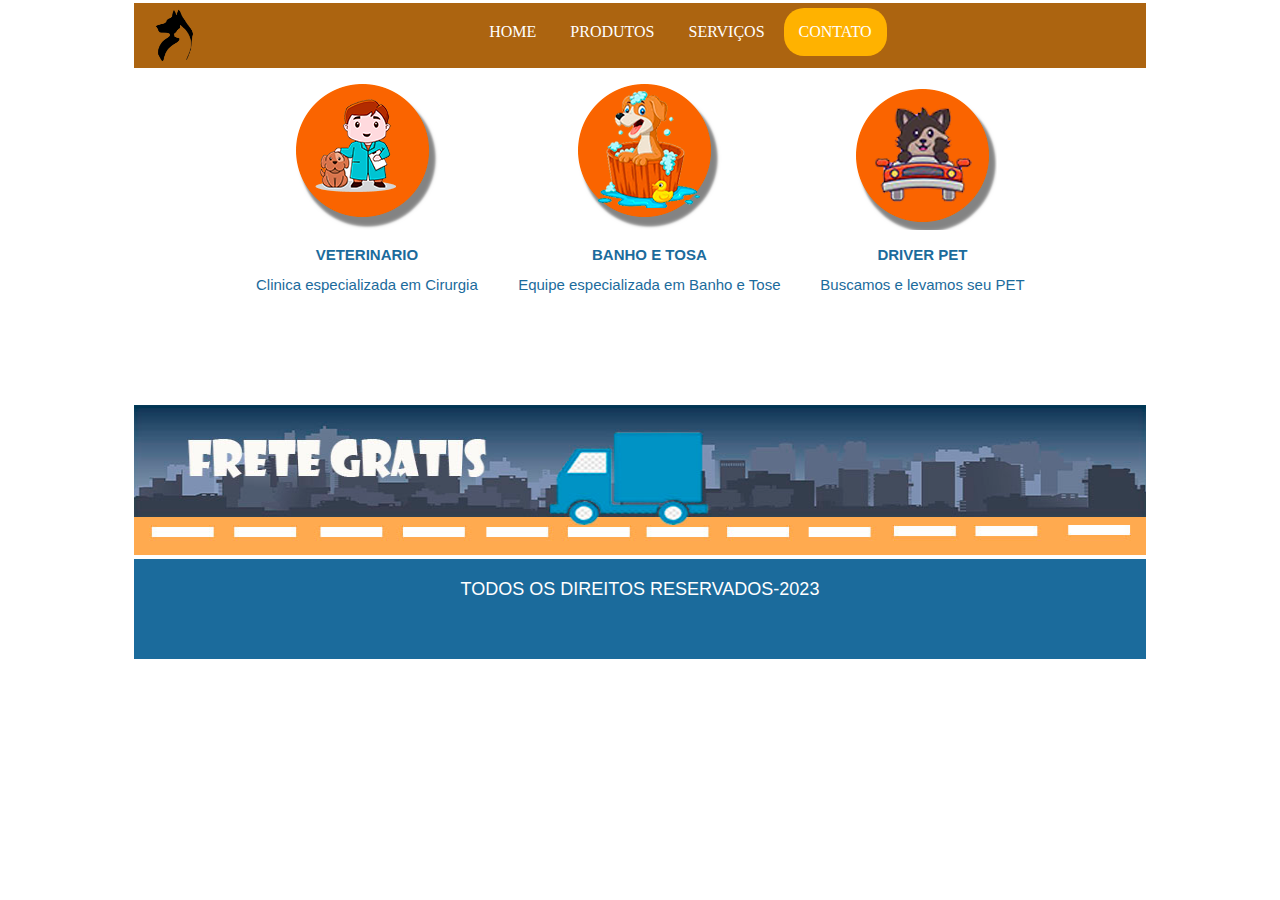
<file: contato.html>
<!DOCTYPE html>
<html lang="pt-br">
<head>
    <meta charset="UTF-8">
    <meta http-equiv="X-UA-Compatible" content="IE=edge">
    <meta name="viewport" content="width=device-width, initial-scale=1.0">
    <title>SERVIÇOS</title>
</head>
<body>
    <div id="conteiner">
        <section id="logo">
            <a href="index.html"> <img src="imagens/logo2.png"  class="tamanhoLogo"></a>

        </section>
<header id="topo">  <!-- elemento onde irá parte de cima do site -->
    <nav>  
    <ul>
        <li><a href="index.html" >HOME </a></li> 
        <li><a href="produtos.html">PRODUTOS </a></li>
        <li><a href="servicos.html">SERVIÇOS</a></li> 
        <li><a href="formulario.html"style="background-color:#ffb200 ; border-radius: 20px; ">CONTATO</a></li> 
    </ul>    
    </nav>
    <link rel="stylesheet" type="text/css" href="css/servicos.css"/>
</header>


<section id ="produtos">
    
    <table>
    
        <tr>
            <td><img src="imagens/veterinario1.png"class="tamanhoProd"></td>
            <td><img src="imagens/teste03.png"class="tamanhoProd"></td>
            <td><img src="imagens/teste04.png"class="tamanhoProd"></td>
            
        </tr>
        <tr>
            <th>VETERINARIO</th>
            <th>BANHO E TOSA</th>
            <th>DRIVER PET</th>
            
        </tr>

        <tr>
            <td>Clinica especializada em Cirurgia</td>
            <td>Equipe especializada em Banho e Tose</td>
            <td>Buscamos e levamos seu PET</td>
            
        </tr>
        
    </table>
    
</section>

<section id ="frete">
    <img src="imagens/FRETECAO.jpg" class="ft">
</section>

<footer id ="rodape">
    TODOS OS DIREITOS RESERVADOS-2023
</footer>
</div>
</body>
</html>
</file>
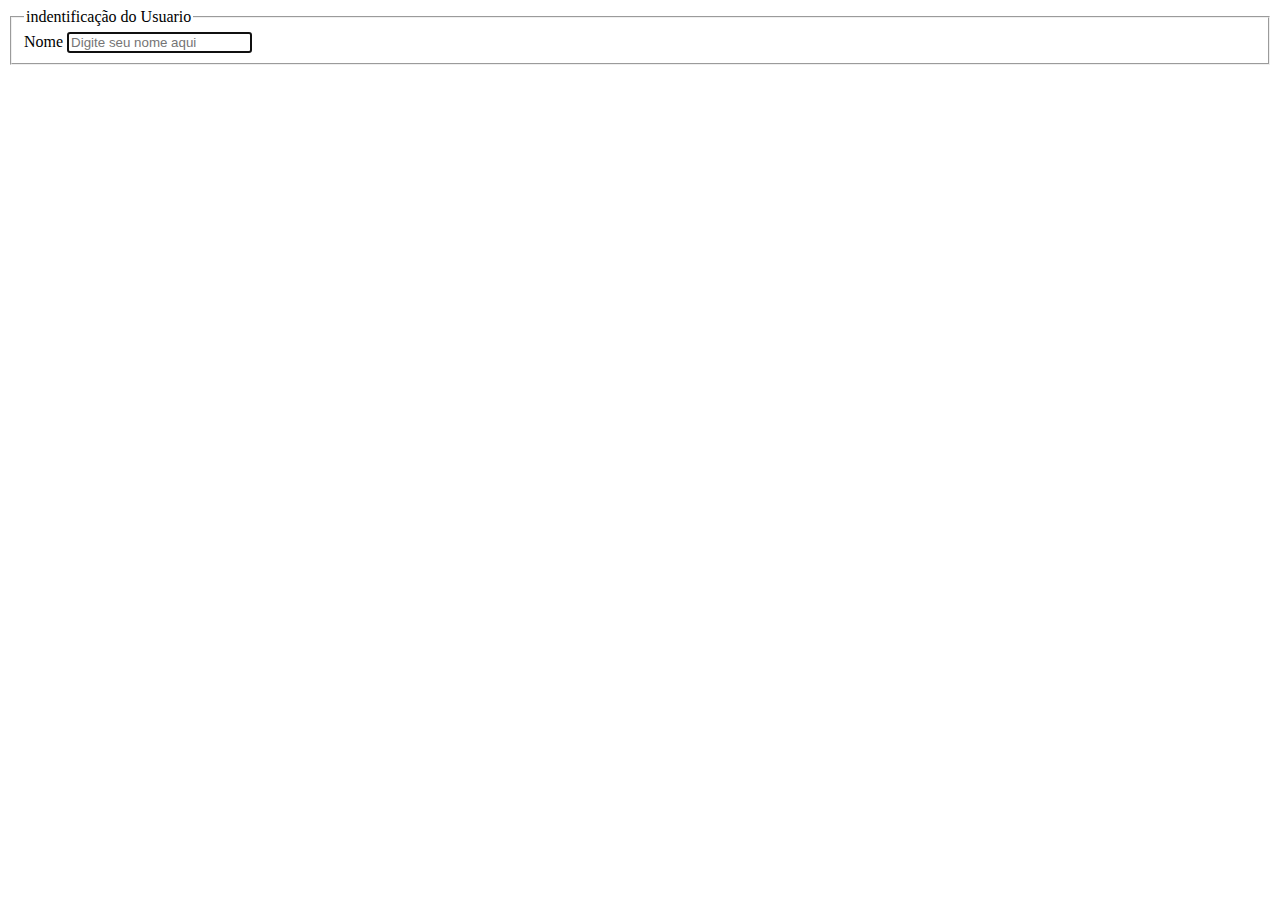
<file: formulario.html>
<!DOCTYPE html>
<html lang="pt-br">
<head>
    <meta charset="UTF-8">
    <meta http-equiv="X-UA-Compatible" content="IE=edge">
    <meta name="viewport" content="width=device-width, initial-scale=1.0">
    <title>SERVIÇOS</title>
</head>
<body>
   <div class="conteudo_formulario">
<form method ="post" id="fContato"action="mailtonkelly.psouza.senac.br">
    <!-- metodo post para guardar as informaçoes id(indentificação) para camar no css e  formatar action para qual email irao os dados temso o method GET para pesquisar ele nao guarda o conteudo -->
    <fieldset i d="usuario">
        <!-- conjunto de blocos -->
    <legend>indentificação do Usuario</legend>
    <!-- teremos uma legenda acima do bloco para identificalo -->
    <label for ="cNome">Nome</label>
    <input type="text" name="tNOme" id="cNOme"size="20" maxlength="20"placeholder="Digite seu nome aqui"autofocus required/>
    <!-- maxlength=qtde de caracteres que irá aceitar  -->
    <!-- size = tamanho da caixa de texo -->
    <!--placeholder- dica para o usuario de qual sera o conteudo da caixa -->
    <!-- autofocus - cursosr ficara dentro da caixa -->
    <!-- required- e o campo sera obrigario -->
    </fieldset>
   </div>
</body>
</html>
</file>
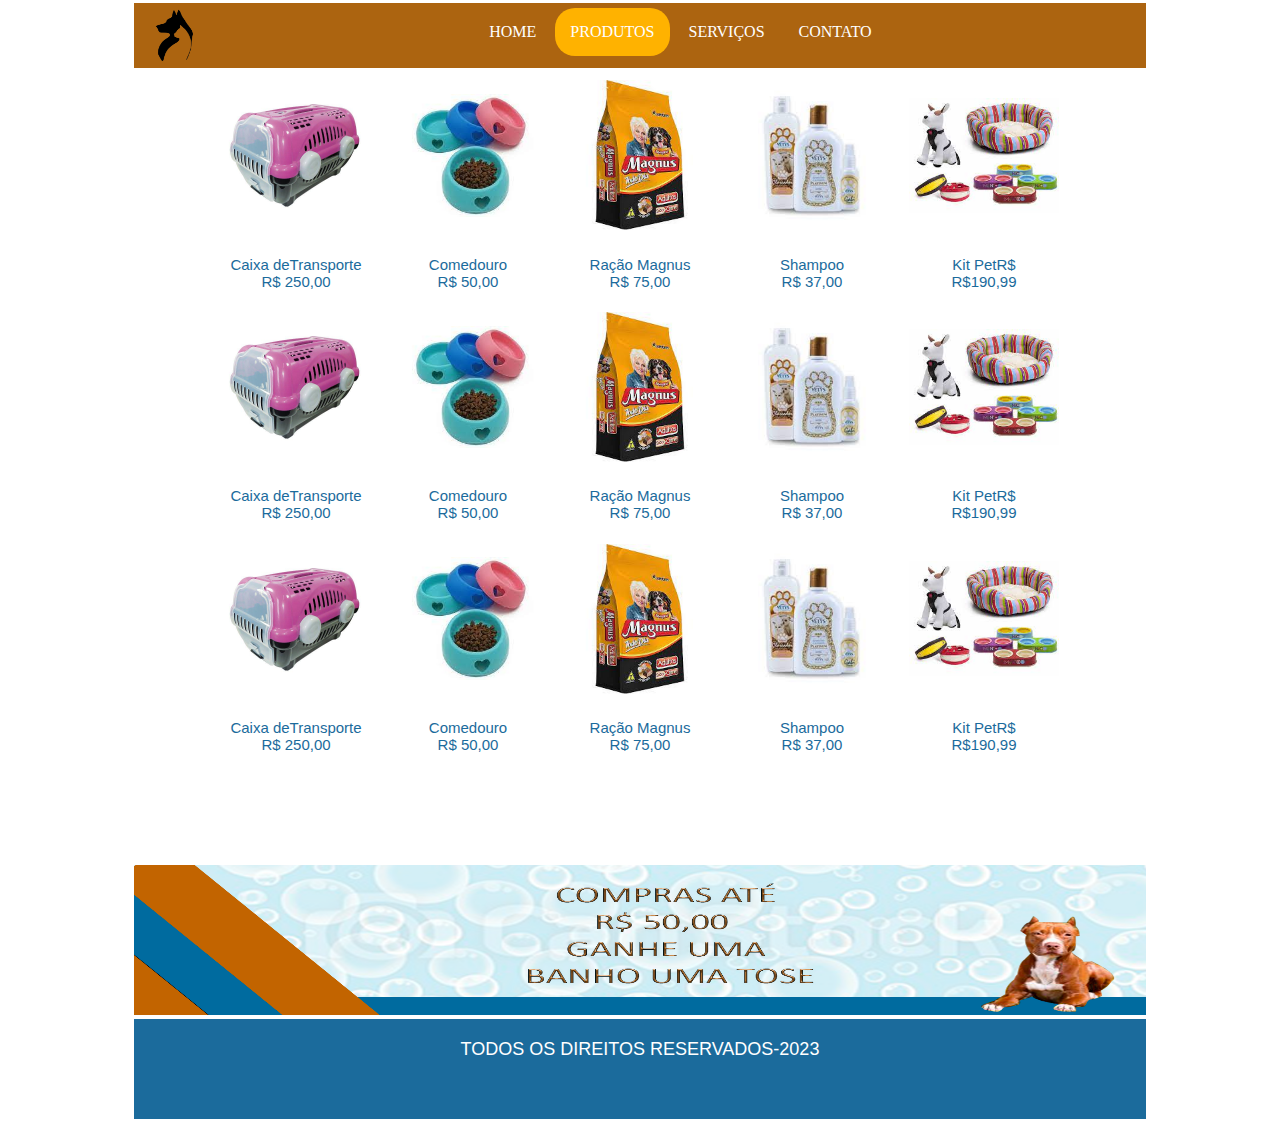
<file: produtos.html>
<!DOCTYPE html>
<html lang="pt-br">
<head>
    <meta charset="UTF-8">
    <meta http-equiv="X-UA-Compatible" content="IE=edge">
    <meta name="viewport" content="width=device-width, initial-scale=1.0">
    <title>Produtos</title>
</head>
<body>
    <div id="conteiner">
        <section id="logo">
            <a href="index.html"> <img src="imagens/logo2.png"  class="tamanhoLogo"></a>

        </section>
<header id="topo">  <!-- elemento onde irá parte de cima do site -->
    <nav>  
    <ul>
        <li><a href="index.html" >HOME </a></li> 
        <li><a href="produtos.html"style="background-color:#ffb200 ; border-radius: 20px; ">PRODUTOS </a></li>
        <li><a href="servicos.html">SERVIÇOS</a></li> 
        <li><a href="contato.html">CONTATO</a></li> 
    </ul>    
    </nav>
    <link rel="stylesheet" type="text/css" href="css/produtos.css"/>
</header>

<section id ="produtos">
    
    <table>
        <tr>
            <td><img src="imagens/casa.jpg"class="tamanhoProd"></td>
            <td><img src="imagens/prato.jfif"class="tamanhoProd"></td>
            <td><img src="imagens/ração.jfif"class="tamanhoProd"></td>
            <td><img src="imagens/shampo.jfif"class="tamanhoProd"></td>
            <td><img src="imagens/kit.jfif"class="tamanhoProd"></td>
        </tr>
        

        <tr>
            <td>Caixa deTransporte<br>R$ 250,00</td>
            <td>Comedouro<br>R$ 50,00</td>
            <td>Ração Magnus<br>R$ 75,00</td>
            <td>Shampoo<br>R$ 37,00</td>
            <td>Kit PetR$<br>R$190,99</td>
        </tr>

        <tr>
            <td><img src="imagens/casa.jpg"class="tamanhoProd"></td>
            <td><img src="imagens/prato.jfif"class="tamanhoProd"></td>
            <td><img src="imagens/ração.jfif"class="tamanhoProd"></td>
            <td><img src="imagens/shampo.jfif"class="tamanhoProd"></td>
            <td><img src="imagens/kit.jfif"class="tamanhoProd"></td>
        </tr>
        

        <tr>
            <td>Caixa deTransporte<br>R$ 250,00</td>
            <td>Comedouro<br>R$ 50,00</td>
            <td>Ração Magnus<br>R$ 75,00</td>
            <td>Shampoo<br>R$ 37,00</td>
            <td>Kit PetR$<br>R$190,99</td>
        </tr>

        <tr>
            <td><img src="imagens/casa.jpg"class="tamanhoProd"></td>
            <td><img src="imagens/prato.jfif"class="tamanhoProd"></td>
            <td><img src="imagens/ração.jfif"class="tamanhoProd"></td>
            <td><img src="imagens/shampo.jfif"class="tamanhoProd"></td>
            <td><img src="imagens/kit.jfif"class="tamanhoProd"></td>
        </tr>
        

        <tr>
            <td>Caixa deTransporte<br>R$ 250,00</td>
            <td>Comedouro<br>R$ 50,00</td>
            <td>Ração Magnus<br>R$ 75,00</td>
            <td>Shampoo<br>R$ 37,00</td>
            <td>Kit PetR$<br>R$190,99</td>
        </tr>


        
        
    </table>
</section>

<section id ="frete">
    <img src="imagens/TESTE1.png" class="ft">
</section>

<footer id ="rodape">
    TODOS OS DIREITOS RESERVADOS-2023
</footer>
</div>
</body>
</html>
</file>
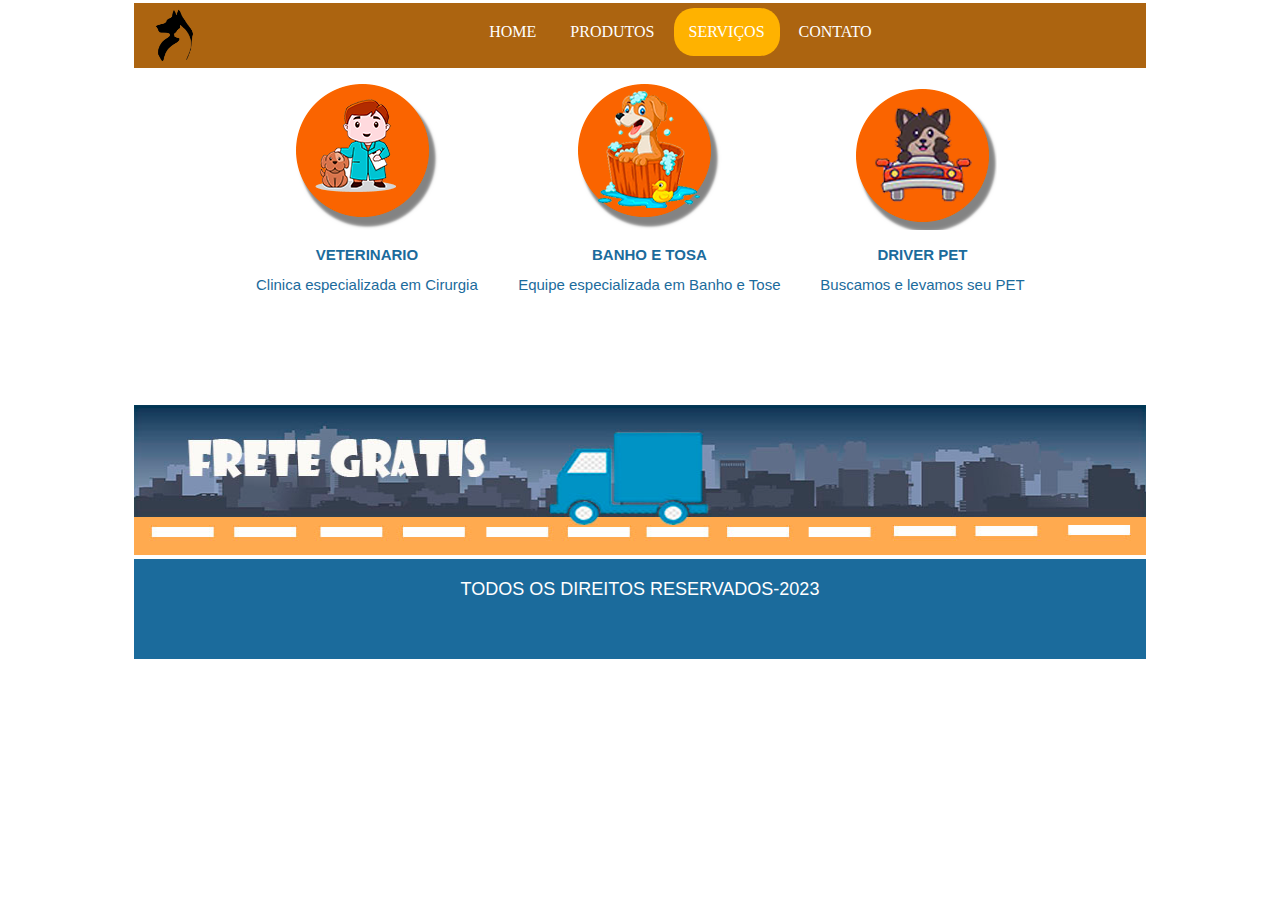
<file: servicos.html>
<!DOCTYPE html>
<html lang="pt-br">
<head>
    <meta charset="UTF-8">
    <meta http-equiv="X-UA-Compatible" content="IE=edge">
    <meta name="viewport" content="width=device-width, initial-scale=1.0">
    <title>SERVIÇOS</title>
</head>
<body>
    <div id="conteiner">
        <section id="logo">
            <a href="index.html"> <img src="imagens/logo2.png"  class="tamanhoLogo"></a>

        </section>
<header id="topo">  <!-- elemento onde irá parte de cima do site -->
    <nav>  
    <ul>
        <li><a href="index.html" >HOME </a></li> 
        <li><a href="produtos.html">PRODUTOS </a></li>
        <li><a href="servicos.html"style="background-color:#ffb200 ; border-radius: 20px; ">SERVIÇOS</a></li> 
        <li><a href="contato.html">CONTATO</a></li> 
    </ul>    
    </nav>
    <link rel="stylesheet" type="text/css" href="css/servicos.css"/>
</header>


<section id ="produtos">
    
    <table>
    
        <tr>
            <td><img src="imagens/veterinario1.png"class="tamanhoProd"></td>
            <td><img src="imagens/teste03.png"class="tamanhoProd"></td>
            <td><img src="imagens/teste04.png"class="tamanhoProd"></td>
            
        </tr>
        <tr>
            <th>VETERINARIO</th>
            <th>BANHO E TOSA</th>
            <th>DRIVER PET</th>
            
        </tr>

        <tr>
            <td>Clinica especializada em Cirurgia</td>
            <td>Equipe especializada em Banho e Tose</td>
            <td>Buscamos e levamos seu PET</td>
            
        </tr>
        
    </table>
    
</section>

<section id ="frete">
    <img src="imagens/FRETECAO.jpg" class="ft">
</section>

<footer id ="rodape">
    TODOS OS DIREITOS RESERVADOS-2023
</footer>
</div>
</body>
</html>
</file>
<file: css/servicos.css>
@charset "UTF8"; 
/* para evitar erros com caracteres especias */

#conteiner{
    width: 80%; /* diminui o tamanho para ver centralizado  */
    margin: auto; /* centralizei a caixa principal */
    background-image: url("/")
   
}


.tamanhoLogo{
    width: 100%;
    height: 65px;
    background-color: #ac6410;
}
#logo{
    width: 8%;
    height: 50px;
    background-color: #ac6410;
    padding-top: AUTO;
    display: block;
    float: left;
    margin-top: -05px;

    
}

#topo{
    width: 92%;
    background-color: #ac6410;
    display: block;
    float: right;
     margin-top: -05px;
    

}
#produtos{
    width: 100%;
    height: auto;
    
    font-family: Arial, Helvetica, sans-serif;
    font-size: 14px;
    
    overflow-x:auto;
     
    
}

.tamanhoProd{    /* */
    width: 150px;
    height: auto;
    
 
    
}

td{
    padding: 10px;
    /* espaço nas colunas entre os produtos */
}



#frete{
    width: 100%;
    height: auto;
    margin-top: 100px;
    
}
#rodape{
    width: 100%;
    height: 80px;
    background-color:#1b6b9c;
    font-family: Arial, Helvetica, sans-serif;
    color: #fff;
   
    text-align: center;
    font-size: 18px;
    padding-top: 20px;/* espaço dentro da caixa */
    
}
.ft{  /* tamanho da imagem dentro do section rodape */
    width: 100%;
    height: 150px;
   
}
table{
    width: 80%;
    margin: auto; /* centralizar tabela detro do elemento que ela esta */
    text-align: center;
    color: #1b6b9c;
    font-family: Arial, Helvetica, sans-serif;
    font-weight: 200;
    font-size: 15px;
    
}

/* MENU */

nav{
    max-width: 100%; /* largura dentro da caixa */
    height: 60px; /* altura */
    background-color: #ac6410;
    padding-top: 5px;
    
   
}

nav ul{
    list-style: none;/* nenhum estilo no link sem bolinhas etc */
    margin: 0px;
    padding: 0px;
    text-align: center; /* alinhando no centro*/
}

nav ul li{
    /* float left; quando vc quiser colocar o menu na esquerda neste caso nao oder usa-la pq vou centralizer*/
    display: inline-block; /* para organizar elementos lado a lado em bloco */

}

nav ul li a{
    padding: 15px;
    text-decoration: none;
    /* texto do link sem nenhuma decoracao*/
    color: #fff;
    display:  block; /* colocando os links em blocos */
    text-align: center;
   /* background-color: #4f4533; fundo do botao */
    
}
nav ul li a:hover{
    background-color: #bfbfbf;/* quando passar o mouse */
    transition: all.5s; /* tempo de efeito*/
    border-radius: 20px;
    background-color:#ffb200;
    
}
h1{
    color: #1b6b9c;
    
}
</file>
<file: css/produtos.css>
@charset "UTF8"; 
/* para evitar erros com caracteres especias */

#conteiner{
    width: 80%; /* diminui o tamanho para ver centralizado  */
    margin: auto; /* centralizei a caixa principal */
    background-image: url("/")
   
}


.tamanhoLogo{
    width: 100%;
    height: 65px;
    background-color: #ac6410;
}
#logo{
    width: 8%;
    height: 50px;
    background-color: #ac6410;
    padding-top: AUTO;
    display: block;
    float: left;
     margin-top: -05px;
   
}

#topo{
    width: 92%;
    background-color: #ac6410;
    display: block;
    float: right;
     margin-top: -05px;
   
}
#produtos{
    width: 100%;
    height: auto;
    
    font-family: Arial, Helvetica, sans-serif;
    font-size: 14px;
  
    overflow-x:auto;
     
    
}

.tamanhoProd{    /* */
    width: 150px;
    height: auto;
    
 
    
}



td{
    padding: 10px;
    /* espaço nas colunas entre os produtos */
}



#frete{
    width: 100%;
    height: auto;
    margin-top: 100px;
    
}
#rodape{
    width: 100%;
    height: 80px;
    background-color:#1b6b9c;
    font-family: Arial, Helvetica, sans-serif;
    color: #fff;
   
    text-align: center;
    font-size: 18px;
    padding-top: 20px;/* espaço dentro da caixa */
    
}
.ft{  /* tamanho da imagem dentro do section rodape */
    width: 100%;
    height: 150px;
   
}
table{
    width: 80%;
    margin: auto; /* centralizar tabela detro do elemento que ela esta */
    text-align: center;
    color: #1b6b9c;
    font-family: Arial, Helvetica, sans-serif;
    font-weight: 200;
    font-size: 15px;
    
}

/* MENU */

nav{
    max-width: 100%; /* largura dentro da caixa */
    height: 60px; /* altura */
    background-color: #ac6410;
    padding-top: 5px;
    
   
}

nav ul{
    list-style: none;/* nenhum estilo no link sem bolinhas etc */
    margin: 0px;
    padding: 0px;
    text-align: center; /* alinhando no centro*/
}

nav ul li{
    /* float left; quando vc quiser colocar o menu na esquerda neste caso nao oder usa-la pq vou centralizer*/
    display: inline-block; /* para organizar elementos lado a lado em bloco */

}

nav ul li a{
    padding: 15px;
    text-decoration: none;
    /* texto do link sem nenhuma decoracao*/
    color: #fff;
    display:  block; /* colocando os links em blocos */
    text-align: center;
   /* background-color: #4f4533; fundo do botao */
    
}
nav ul li a:hover{
    background-color: #bfbfbf;/* quando passar o mouse */
    transition: all.5s; /* tempo de efeito*/
    border-radius: 20px;
    background-color:#ffb200;
    
}
h1{
    color: #1b6b9c;
}
</file>
